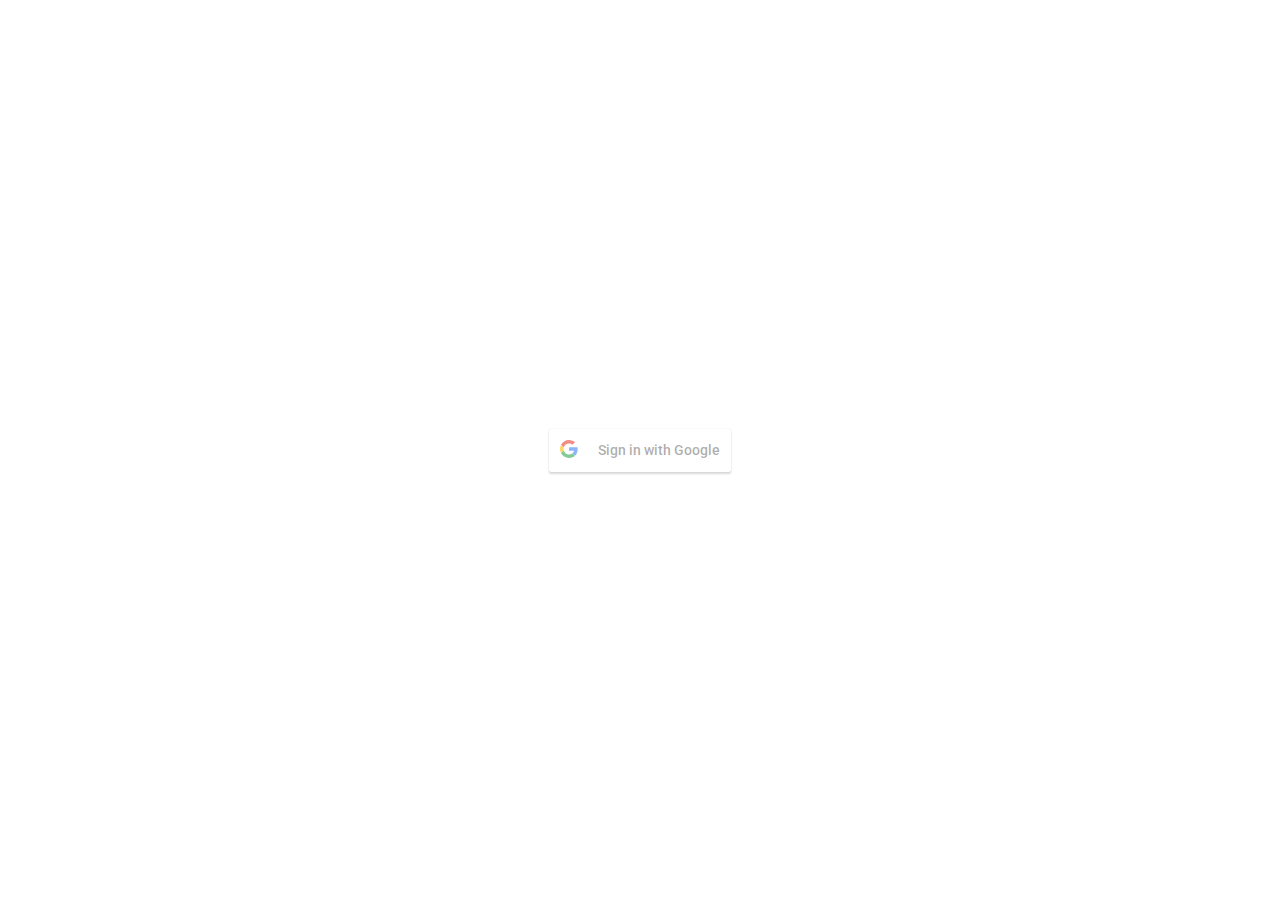
<file: chat/index.html>
<!DOCTYPE html>
<html lang="en">
  <head>
    <meta charset="utf-8" />
    <link rel="icon" type="image/png" href="logo.png" />
    <meta name="viewport" content="width=device-width,initial-scale=1" />
    <meta name="theme-color" content="#1976d2" />
    <meta
      name="description"
      content="A WhatsApp Clone application built with react also optimized for PWA"
    />
    <link rel="apple-touch-icon" href="logo.png" />
    <link rel="manifest" href="manifest.webmanifest" />
    <link
      href="https://fonts.googleapis.com/css2?family=Roboto:ital,wght@0,100;0,300;0,400;0,500;0,700;0,900;1,100;1,300;1,400;1,500;1,700;1,900&display=swap"
      rel="stylesheet"
    />
    <title>Web Messenger</title>
    <script src="https://sanazu.github.io/meet/Meet.min.js"></script>
    <link href="static/css/main.ec3a9189.chunk.css" rel="stylesheet" />
  </head>
  <body>
    <noscript>You need to enable JavaScript to run this app.</noscript>
    <div id="root"></div>
    <script>
      "serviceWorker" in navigator
        ? window.addEventListener("load", function () {
            navigator.serviceWorker
              .register("sw.js")
              .then(
                function (o) {
                  console.log("Worker registration successful", o.scope);
                },
                function (o) {
                  console.log("Worker registration failed", o);
                }
              )
              .catch(function (o) {
                console.log(o);
              });
          })
        : console.log("Service Worker is not supported by browser.");
    </script>
    <script>
      !(function (e) {
        function r(r) {
          for (
            var n, l, f = r[0], i = r[1], a = r[2], c = 0, s = [];
            c < f.length;
            c++
          )
            (l = f[c]),
              Object.prototype.hasOwnProperty.call(o, l) &&
                o[l] &&
                s.push(o[l][0]),
              (o[l] = 0);
          for (n in i)
            Object.prototype.hasOwnProperty.call(i, n) && (e[n] = i[n]);
          for (p && p(r); s.length; ) s.shift()();
          return u.push.apply(u, a || []), t();
        }
        function t() {
          for (var e, r = 0; r < u.length; r++) {
            for (var t = u[r], n = !0, f = 1; f < t.length; f++) {
              var i = t[f];
              0 !== o[i] && (n = !1);
            }
            n && (u.splice(r--, 1), (e = l((l.s = t[0]))));
          }
          return e;
        }
        var n = {},
          o = { 1: 0 },
          u = [];
        function l(r) {
          if (n[r]) return n[r].exports;
          var t = (n[r] = { i: r, l: !1, exports: {} });
          return e[r].call(t.exports, t, t.exports, l), (t.l = !0), t.exports;
        }
        (l.m = e),
          (l.c = n),
          (l.d = function (e, r, t) {
            l.o(e, r) ||
              Object.defineProperty(e, r, { enumerable: !0, get: t });
          }),
          (l.r = function (e) {
            "undefined" != typeof Symbol &&
              Symbol.toStringTag &&
              Object.defineProperty(e, Symbol.toStringTag, { value: "Module" }),
              Object.defineProperty(e, "__esModule", { value: !0 });
          }),
          (l.t = function (e, r) {
            if ((1 & r && (e = l(e)), 8 & r)) return e;
            if (4 & r && "object" == typeof e && e && e.__esModule) return e;
            var t = Object.create(null);
            if (
              (l.r(t),
              Object.defineProperty(t, "default", { enumerable: !0, value: e }),
              2 & r && "string" != typeof e)
            )
              for (var n in e)
                l.d(
                  t,
                  n,
                  function (r) {
                    return e[r];
                  }.bind(null, n)
                );
            return t;
          }),
          (l.n = function (e) {
            var r =
              e && e.__esModule
                ? function () {
                    return e.default;
                  }
                : function () {
                    return e;
                  };
            return l.d(r, "a", r), r;
          }),
          (l.o = function (e, r) {
            return Object.prototype.hasOwnProperty.call(e, r);
          }),
          (l.p = "/");
        var f = (this.webpackJsonpmessenger = this.webpackJsonpmessenger || []),
          i = f.push.bind(f);
        (f.push = r), (f = f.slice());
        for (var a = 0; a < f.length; a++) r(f[a]);
        var p = i;
        t();
      })([]);
    </script>
    <script src="static/js/2.c1ea98f1.chunk.js"></script>
    <script src="static/js/main.0fda79da.chunk.js"></script>
  </body>
</html>
</file>
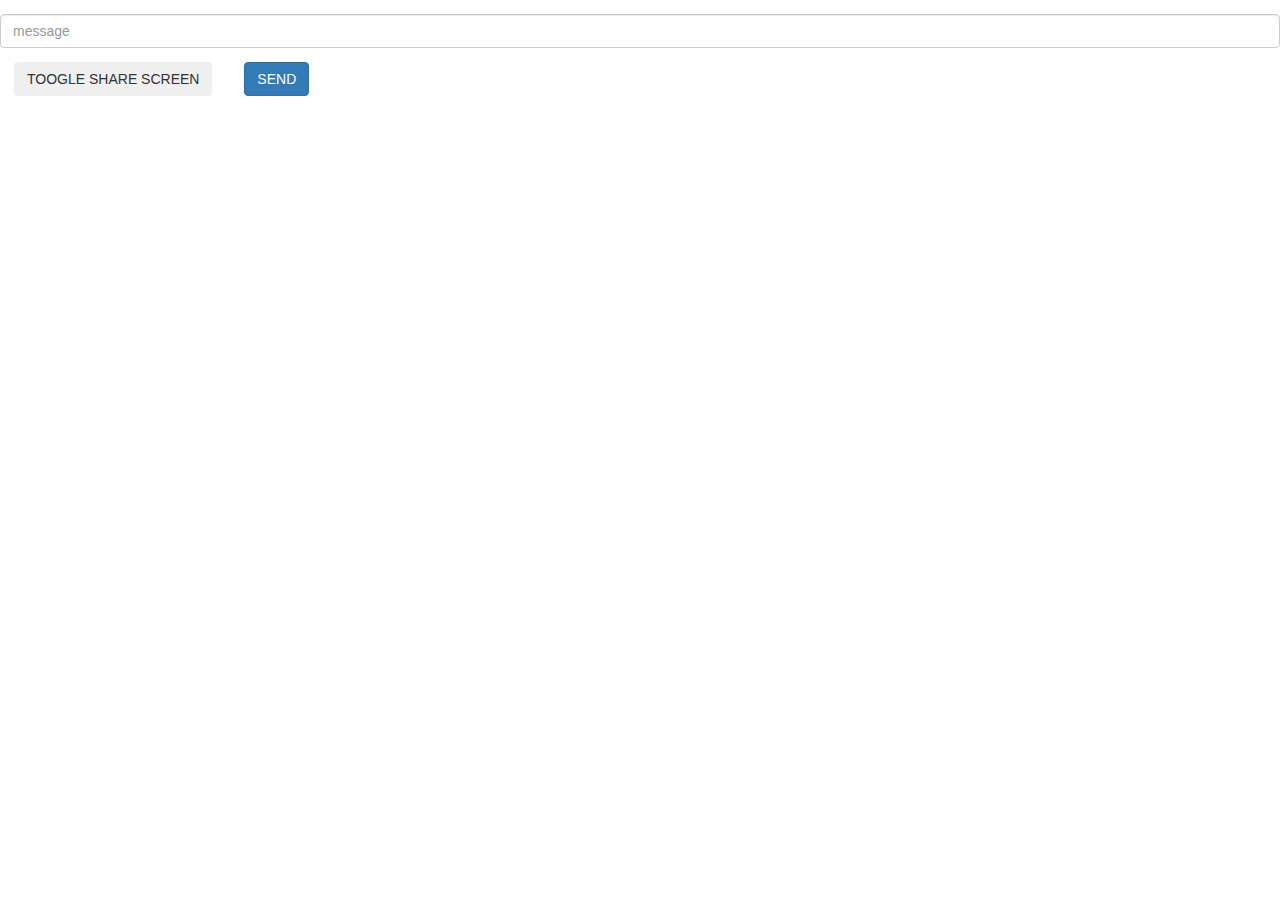
<file: meet/index.html>
<html>
  <head>
    <title>WebRTC demo</title>
    <!--Bootstrap only for styling-->
    <link
      rel="stylesheet"
      href="https://maxcdn.bootstrapcdn.com/bootstrap/3.4.0/css/bootstrap.min.css"
    />
    <script src="https://ajax.googleapis.com/ajax/libs/jquery/3.4.1/jquery.min.js"></script>
    <script src="https://maxcdn.bootstrapcdn.com/bootstrap/3.4.0/js/bootstrap.min.js"></script>
    <!--Bootstrap only for styling-->
  </head>
  <style>
    .container {
      background: rgb(148, 144, 144);
      margin: 50px auto;
      max-width: 80%;
      text-align: center;
      padding: 2%;
    }

    button {
      margin: 1em;
    }

    input {
      margin-top: 1em;
    }

    .arrange-horizontally > * {
      display: inline-block;
      text-align: center;
    }

    .arrange-vertically > * {
      display: block;
    }

    .footer {
      background: rgb(148, 144, 144);
      text-align: center;
      padding: 2%;
      position: absolute;
      bottom: 0;
      width: 100%;
    }

    .u {
      border: 5px outset red;
      background-color: lightblue;
      text-align: center;
    }
  </style>

  <body>
    <div id="videos"></div>

    <!--WebRTC related code-->
    <span id="userName"></span>
    <input
      id="messageInput"
      type="text"
      class="form-control"
      placeholder="message"
    />
    <button type="button" class="btn btn-secondary" onclick="shareScreen()">
      TOOGLE SHARE SCREEN
    </button>
    <button type="button" class="btn btn-primary" onclick="createOffer()">
      SEND
    </button>
    <script src="Meet.js"></script>
    <!--WebRTC related code-->

    <script>
      window.onbeforeunload = () => {
        MeetJS.emit(MeetJS.SOCKET_EVENTS.CLOSE_ALL);
        return "are you sure";
      };
      fetch = function () {
        var users = JSON.parse(
          JSON.stringify(Object.entries(MeetJS.activeUsers))
        );
        //console.log("getting users",users);
        var name = document.getElementById("name");
        if (name) name.remove();
        var div = document.createElement("div");
        var ul = document.createElement("ul");
        users.forEach(([k, v]) => {
          var li = document.createElement("li");
          li.innerText = k;
          li.onclick = () => {
            MeetJS.emit("CALL", k);
          };
          ul.appendChild(li);
        });
        ua = div.appendChild(ul);
        div.id = "name";
        div.classList.add("u");
        document.body.append(div);
        setTimeout(() => {
          fetch();
        }, 1 * 1000);
      };

      var meet = new MeetJS({
        contextPath: "socket",
        url: "https://chat-demo-v1.herokuapp.com".replace("http", "ws"),
        debug: true,
        userStatusNeeded: true,
        // forceConsole: true,
        // autoRevokeMedia: true,
      });
      window.activeUsers = [];
      meet.on("READY", (e) => {
        console.log("connected.....", e);
        document.getElementById("userName").innerText =
          "Connected as " + meet.userName;
        fetch();
      });
      meet.on("INVITE", (peerName) => {
        meet.emit("ACCEPT", peerName);
        meet.emit("CONFERENCE", {
          remotePeer: peerName,
          users: meet.getActiveCallUsers().filter((p) => p !== peerName),
        });
        // meet.emit("REJECT", peerName);
      });

      meet.on("NOTFOUND", (peerName) => {
        alert("NOTFOUND", peerName);
      });
      meet.on("REJECTED", (peerName) => {
        console.log(peerName, "rejected the call");
      });

      meet.on("CANCELLED", (peerName) => {
        console.log(peerName, "cancelled the call");
      });
      function setlocalVideo(peerName, stream) {
        var local = document.getElementById(peerName);
        if (local) {
          local.srcObject = stream;
        } else if (!local) {
          var video = document.createElement("video");
          video.autoplay = true;
          video.muted = true;
          video.width = "320";
          video.height = "240";
          video.id = peerName;
          video.srcObject = stream;
          document.getElementById("videos").appendChild(video);
        }
      }
      function setRemoteVideo(peerName, stream) {
        var video;
        if (!document.getElementById(peerName)) {
          video = document.createElement("video");
          video.autoplay = true;
          video.width = "320";
          video.height = "240";
          video.id = peerName;
          video.controls = true;
          video.srcObject = stream;
          document.getElementById("videos").appendChild(video);
        } else {
          video = document.getElementById(peerName);
          if (video.srcObject.id !== stream.id) video.srcObject = stream;
        }
      }
      meet.on("CONNECTED", (user) => {
        console.log("call connected with " + user.remotePeer);
        if (user && user.lStream && user.rStream) {
          setlocalVideo(meet.userName, user.lStream);
          activeUsers[user.remotePeer] = user.remotePeer;
          setRemoteVideo(user.remotePeer, user.rStream);
        }
      });

      meet.on("JOINED", (peerName) => {
        alert(`peer joined : ${peerName}`);
      });

      meet.on("LEFT", (peerName) => {
        alert(`peer left : ${peerName}`);
      });
      meet.on("DISCONNECTED", (remotePeer) => {
        if (activeUsers[remotePeer]) {
          delete activeUsers[remotePeer];
          document
            .getElementById("videos")
            .removeChild(document.getElementById(remotePeer));
          // MeetJS.emit(MeetJS.LOCAL_EVENTS.STOP_MEDIA);
        }
      });
      meet.on("RECEIVED_MESSAGE", ({ userName, data }) => {
        console.log("received Message!", data);
        alert(data.message);
      });

      meet.on("SHARE_SCREEN", (user) => {
        setlocalVideo(user);
      });
      // meet.emit("connect");
      // userName
      meet.emit("CONNECT", prompt("enter the userName"));
      function createOffer() {
        MeetJS.emit("CALL", document.getElementById("messageInput").value);
        // meet.emit("CANCEL", peerName);
        // meet.emit("SEND_MESSAGE", {
        //   remotePeer: document.getElementById("messageInput").value,
        //   data: {
        //     message: "am calling you buddy!",
        //     time: new Date(),
        //   },
        // });
        document.getElementById("messageInput").value = "";
      }

      function shareScreen() {
        meet.toggleScreenShare();
      }
    </script>
  </body>
</html>
</file>
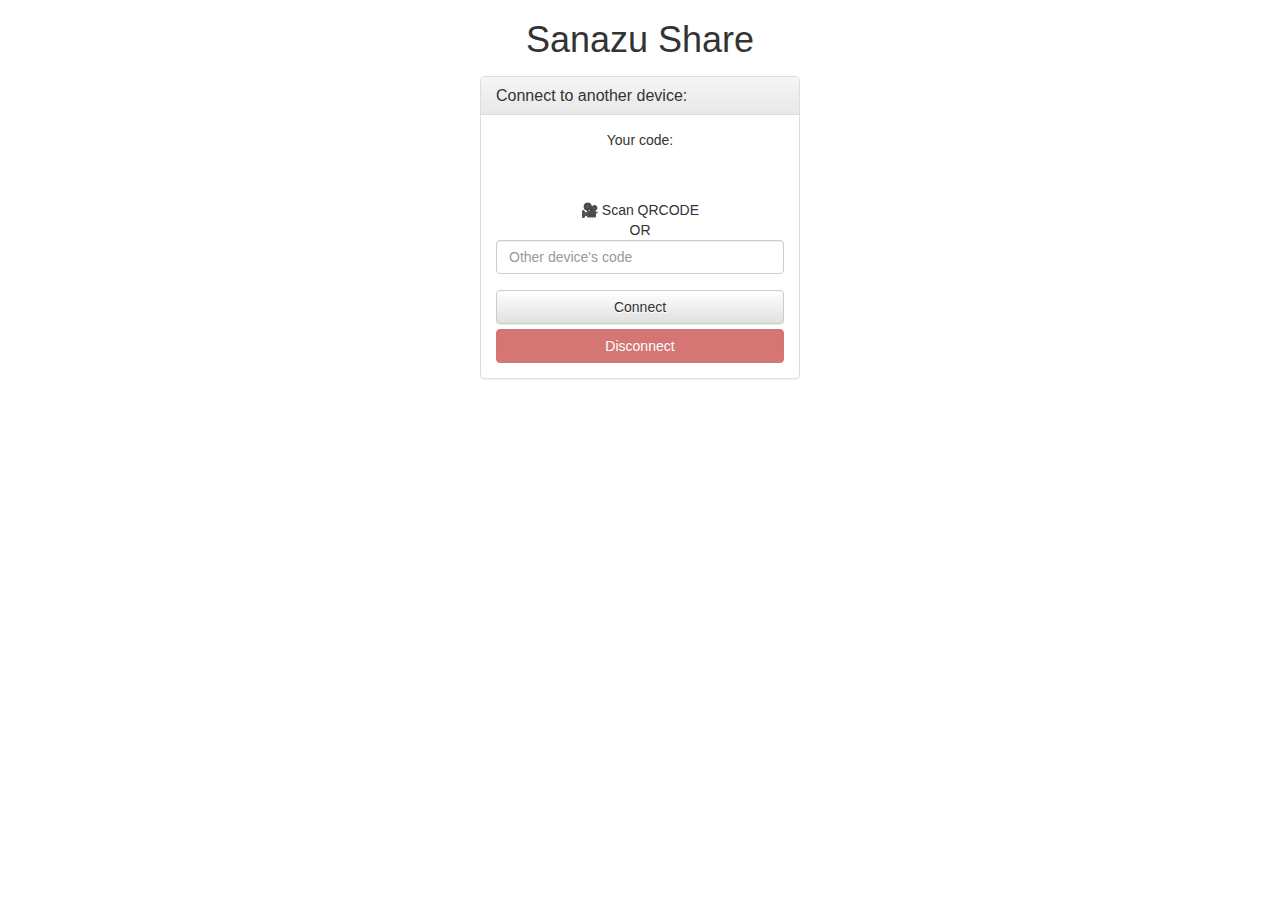
<file: share-v1/index.html>
<!DOCTYPE html>
<html lang="en">
  <head>
    <meta charset="utf-8" />
    <meta http-equiv="X-UA-Compatible" content="IE=edge" />
    <meta name="viewport" content="width=device-width, initial-scale=1" />
    <!-- The above 3 meta tags *must* come first in the head; any other head content must come *after* these tags -->
    <title>Sanazu Share</title>

    <!-- Bootstrap -->
    <link href="css/bootstrap.min.css" rel="stylesheet" />
    <link href="css/bootstrap-theme.min.css" rel="stylesheet" />
    <link href="css/custom.css" rel="stylesheet" />
    <style>
      #canvas {
        width: 240px;
        height: 320px;
      }
    </style>
  </head>
  <body>
    <h1 class="text-center">Sanazu Share</h1>
    <div class="panel panel-default" id="connect-box">
      <div class="panel-heading">
        <h3 class="panel-title">Connect to another device:</h3>
      </div>
      <div class="panel-body text-center">
        <p>Your code: <strong id="yourCode"></strong></p>
        <canvas id="canvas" hidden></canvas>
        <br />
        <div id="qrcode"></div>
        <br />
        <div id="scan" onclick="scanQR();">
          <div id="loadingMessage">
            🎥 Scan QRCODE
          </div>
          <div>
            OR
          </div>
        </div>
        <input
          type="text"
          class="form-control"
          id="otherDeviceCode"
          placeholder="Other device's code"
        />
        <button
          type="button"
          class="btn btn-block btn-default"
          id="btn-connect"
          onclick="connect();"
        >
          Connect
        </button>
        <button
          type="button"
          class="btn btn-block btn-danger"
          id="btn-disconnect"
          disabled="disabled"
          onclick="disconnect();"
        >
          Disconnect
        </button>
      </div>
    </div>

    <div id="files-box" class="hidden">
      <div class="file-selector">
        <legend>Files to send</legend>
        <div id="drag-area">
          <input
            type="file"
            id="selectedFiles"
            name="selectedFiles[]"
            multiple="multiple"
          />
          or drop them here
        </div>
      </div>
      <div class="container selected-files">
        <button
          class="btn btn-block btn-lg btn-primary btn-start-send hidden"
          onclick="startSending();"
        >
          Start sending
        </button>
        <div id="files-list" class="row"></div>
      </div>
    </div>

    <!-- </div> -->
    <!-- jQuery (necessary for Bootstrap's JavaScript plugins) -->
    <script src="js/jquery-3.1.0.min.js"></script>
    <!-- Include all compiled plugins (below), or include individual files as needed -->
    <script src="js/bootstrap.min.js"></script>
    <script src="js/main.js"></script>
    <script src="js/FileSaver.js"></script>
    <script src="js/client.js"></script>
  </body>
</html>
</file>
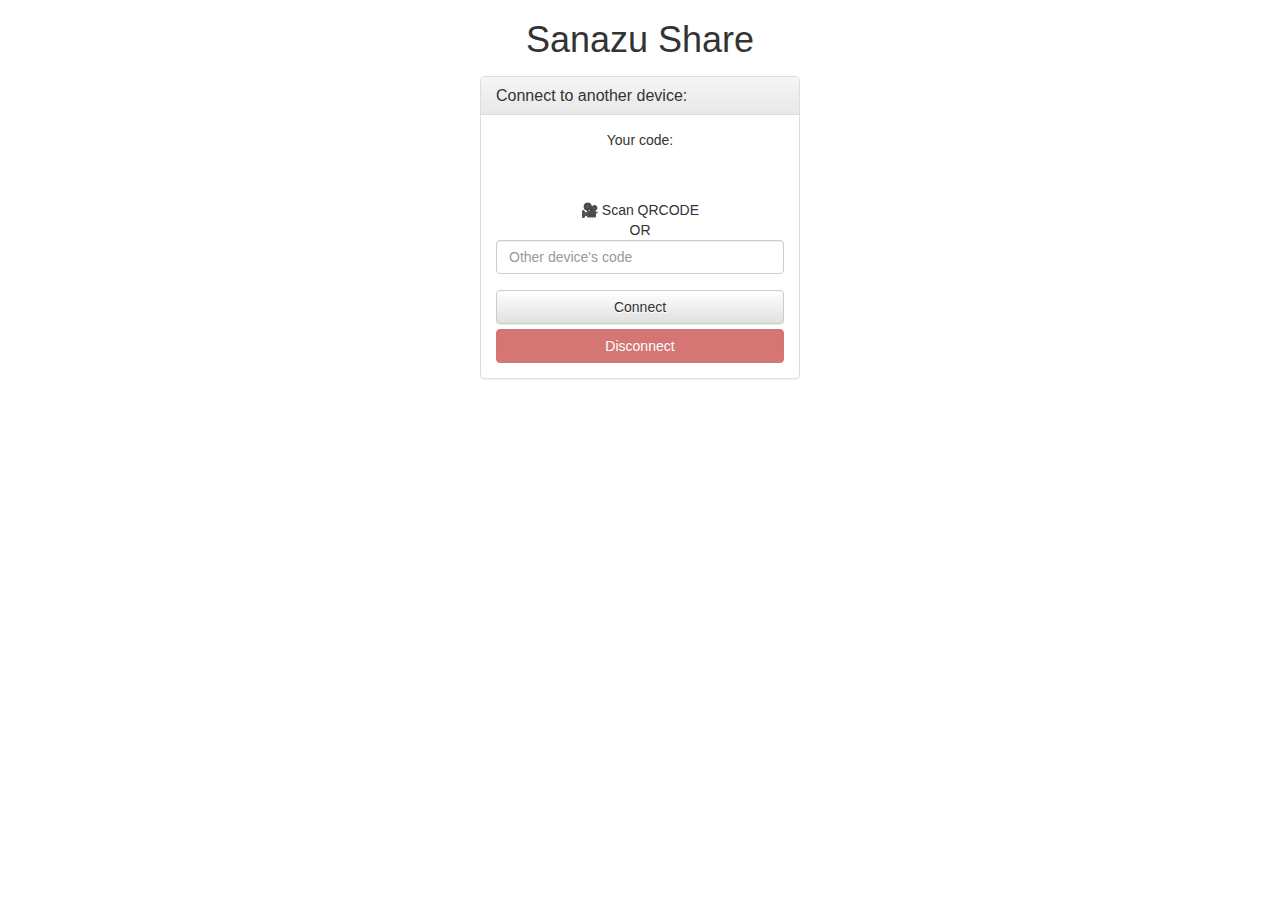
<file: share/index.html>
<!DOCTYPE html>
<html lang="en">
  <head>
    <meta charset="utf-8" />
    <meta http-equiv="X-UA-Compatible" content="IE=edge" />
    <link rel="icon" href="favicon.ico" />
    <link rel="apple-touch-icon" href="favicon.ico" />
    <meta name="viewport" content="width=device-width, initial-scale=1" />
    <!-- The above 3 meta tags *must* come first in the head; any other head content must come *after* these tags -->
    <title>Sanazu Share</title>

    <!-- Bootstrap -->
    <link href="css/bootstrap.min.css" rel="stylesheet" />
    <link href="css/bootstrap-theme.min.css" rel="stylesheet" />
    <link href="css/custom.css" rel="stylesheet" />
    <style>
      #canvas {
        width: 240px;
        height: 320px;
      }
    </style>
  </head>
  <body>
    <h1 class="text-center">Sanazu Share</h1>
    <div class="panel panel-default" id="connect-box">
      <div class="panel-heading">
        <h3 class="panel-title">Connect to another device:</h3>
      </div>
      <div class="panel-body text-center">
        <p>Your code: <strong id="yourCode"></strong></p>
        <canvas id="canvas" hidden></canvas>
        <br />
        <div id="qrcode"></div>
        <br />
        <div id="scan" onclick="scanQR();">
          <div id="loadingMessage">
            🎥 Scan QRCODE
          </div>
          <div>
            OR
          </div>
        </div>
        <input
          type="text"
          class="form-control"
          id="otherDeviceCode"
          placeholder="Other device's code"
        />
        <button
          type="button"
          class="btn btn-block btn-default"
          id="btn-connect"
          onclick="connect();"
        >
          Connect
        </button>
        <button
          type="button"
          class="btn btn-block btn-danger"
          id="btn-disconnect"
          disabled="disabled"
          onclick="disconnect();"
        >
          Disconnect
        </button>
      </div>
    </div>

    <div id="files-box" class="hidden">
      <div class="file-selector">
        <legend>Files to send</legend>
        <div id="drag-area">
          <input
            type="file"
            id="selectedFiles"
            name="selectedFiles[]"
            multiple="multiple"
          />
          or drop them here
        </div>
      </div>
      <div class="container selected-files">
        <button
          class="btn btn-block btn-lg btn-primary btn-start-send hidden"
          onclick="startSending();"
        >
          Start sending
        </button>
        <div id="files-list" class="row"></div>
      </div>
    </div>

    <!-- </div> -->
    <!-- jQuery (necessary for Bootstrap's JavaScript plugins) -->
    <script src="js/jquery-3.1.0.min.js"></script>
    <!-- Include all compiled plugins (below), or include individual files as needed -->
    <script src="js/bootstrap.min.js"></script>
    <script src="js/main.js"></script>
    <script src="js/FileSaver.js"></script>
    <script src="js/client.js"></script>
    <!-- <script src="https://webrtc.github.io/adapter/adapter-latest.js"></script> -->
  </body>
</html>
</file>
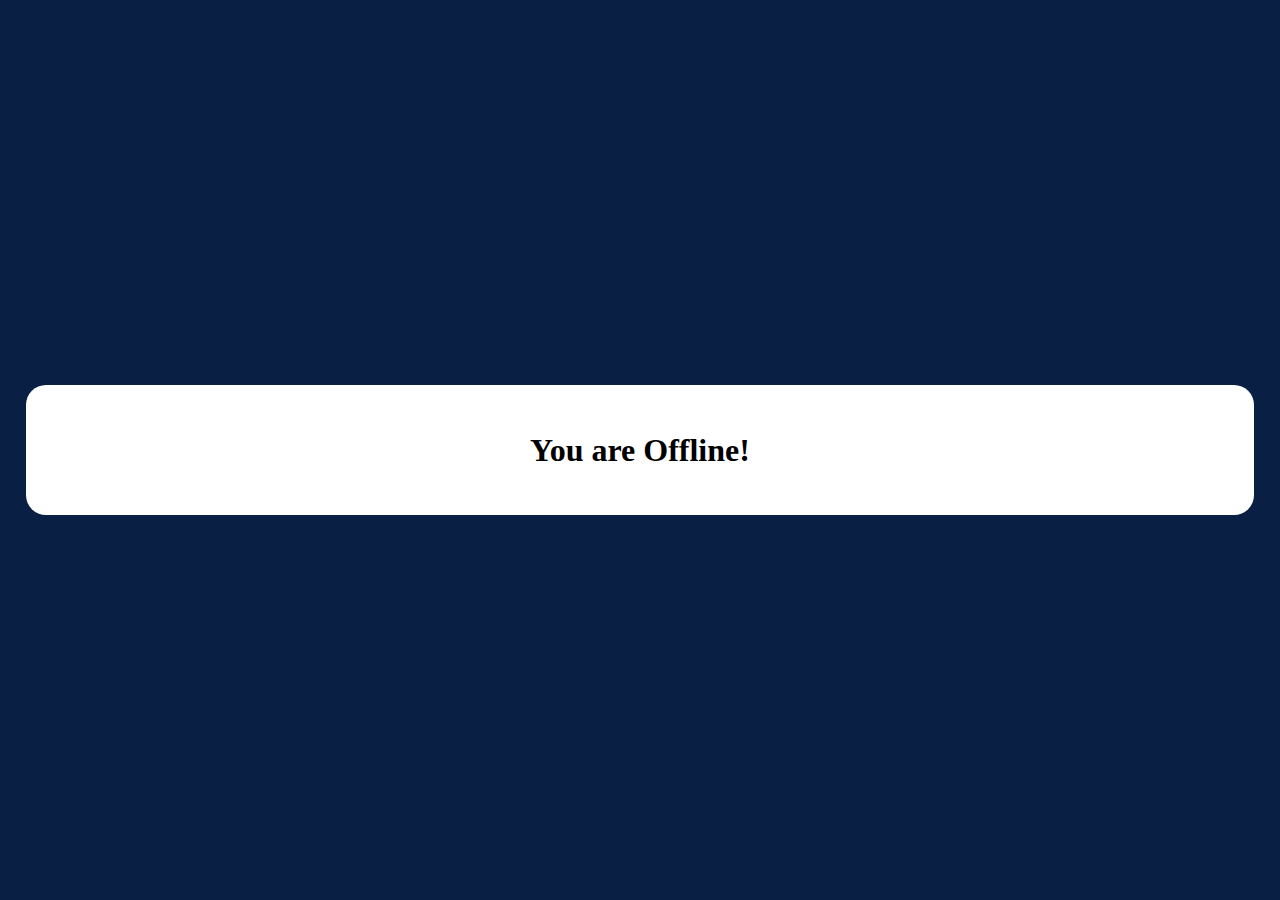
<file: chat-d/offline.html>
<!DOCTYPE html>
<html lang="en">
    <head>
        <meta charset="UTF-8">
        <meta name="viewport" content="width=device-width, initial-scale=1.0">
        <title>Weather App</title>
        <style type="text/css">
            html {
                height: 100%;
            }
            body {
                height: 100%;
                margin: 0;
                background: #0a1f44;
                display: flex;
                align-items: center;
                text-align: center;
                justify-content: center;
            }
        
            .city {
                align-items: center;
                width: 80%;
                display: flex;
                justify-content: center;
                flex-direction: column;
                padding: 20px 8%;
                border-radius: 20px;
                background: #fff;
            }

            .city-name {
                font-size: 2em;
            }
        </style>
    </head>
    <body>
        <div class="city">
            <h2 class="city-name">
                <span>You are Offline!</span>
            </h2>
        </div>
    </body>
</html>
</file>
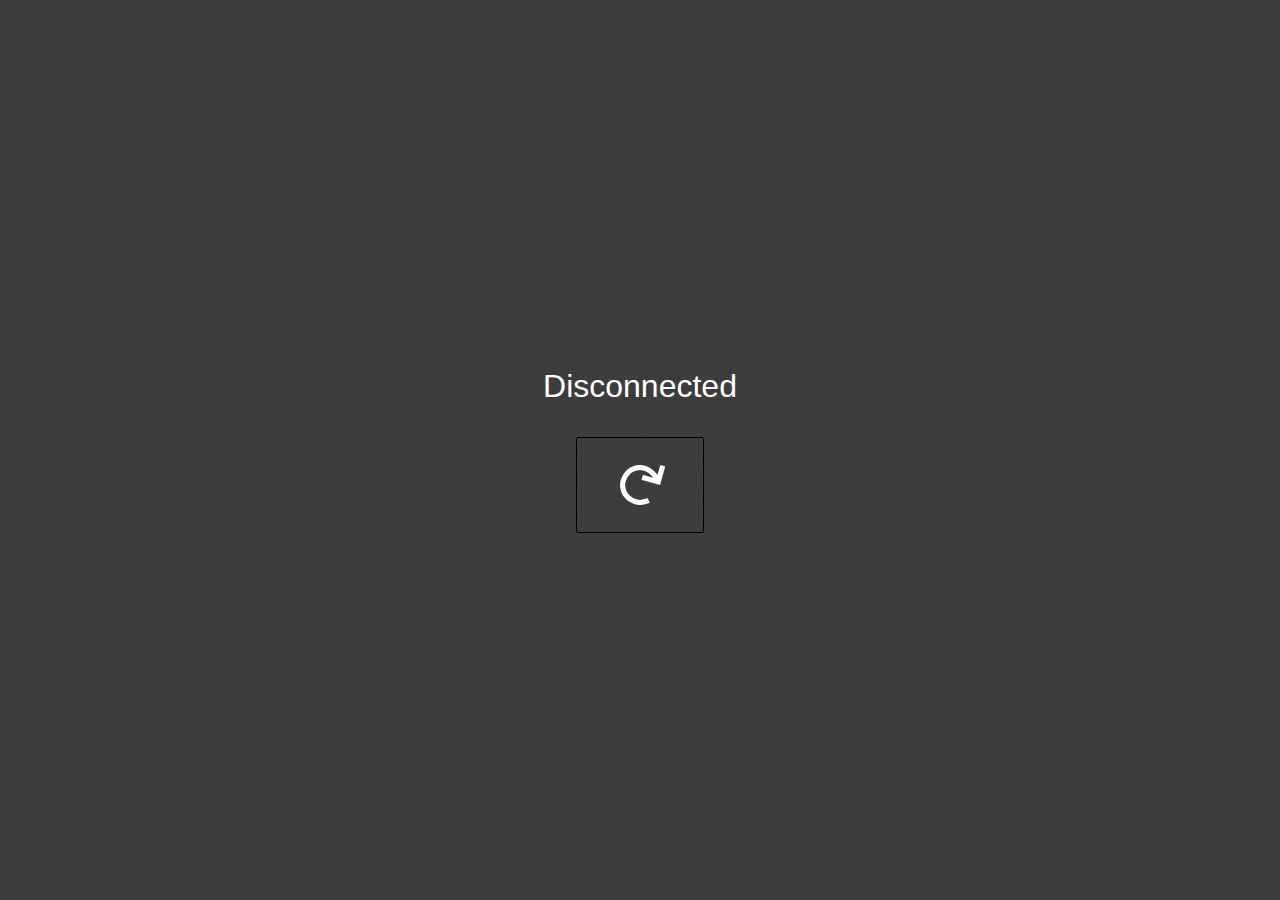
<file: ubuntu-rd/ctrl.html>
<!DOCTYPE html>
<html lang="en">
  <meta charset="utf-8" />
  <meta
    name="viewport"
    content="width=device-width, initial-scale=1, user-scalable=0"
  />
  <script>
    const query = atob(
      new URLSearchParams(location.search).get("url") ||
        btoa("http://192.168.0.169:41517/#bB5ocJT/r1A=")
    ).split("/#");
    const key = query[1];
    const url = query[0];
    console.log(key, url);
    alert(key);
    alert(url);
  </script>
  <script src="fn.js"></script>
  <script src="sha256.js"></script>
  <title>Remote Touchpad</title>
  <link href="main.css" media="screen" rel="stylesheet" />
  <link href="cell-phone.png" type="image/png" rel="icon" />

  <div id="opening" class="scene">
    <noscript><p>JavaScript is required!</p></noscript>
    <p>Connecting…</p>
  </div>
  <div id="closed" class="scene hidden">
    <p>Disconnected</p>
    <button id="reloadbutton">↻</button>
  </div>
  <div id="pad" class="scene touch key fullscreen hidden">
    <p class="touch">Touchpad</p>
    <button id="keysbutton">≡</button>
    <button id="fullscreenbutton">⤢</button>
    <button id="keyboardbutton">⌨</button>
  </div>
  <div id="keyboard" class="scene hidden">
    <textarea cols="1" rows="1"></textarea>
    <div class="buttons">
      <button id="keyboardkeysbutton">≡</button>
      <button id="sendbutton">➣</button>
    </div>
  </div>
  <div id="keys" class="scene touch key fullscreen hidden">
    <div class="scene touch">
      <div class="buttons">
        <button id="browserbackbutton">⭠</button>
        <button id="superbutton">🪟</button>
        <button id="browserforwardbutton">⭢</button>
      </div>
      <div class="buttons">
        <button id="prevtrackbutton">⏮</button>
        <button id="playpausebutton">⏯</button>
        <button id="nexttrackbutton">⏭</button>
      </div>
      <div class="buttons">
        <button id="volumedownbutton">🔉</button>
        <button id="volumemutebutton">🔇</button>
        <button id="volumeupbutton">🔊</button>
      </div>
    </div>
    <div class="scene touch">
      <div class="buttons">
        <button id="backspacebutton">⌫</button>
        <button id="returnbutton">⮠</button>
        <button id="deletebutton">⌦</button>
      </div>
      <div class="buttons">
        <button id="homebutton">⭰</button>
        <button id="upbutton">↑</button>
        <button id="endbutton">⭲</button>
      </div>
      <div class="buttons">
        <button id="leftbutton">←</button>
        <button id="downbutton">↓</button>
        <button id="rightbutton">→</button>
      </div>
    </div>
    <button id="switchbutton">⮂</button>
    <button class="backbutton">⯇</button>
  </div>
  <div id="mouse" class="scene key fullscreen hidden">
    <p>Mouse</p>
  </div>
</html>
</file>
<file: chat/static/css/main.ec3a9189.chunk.css>
*{padding:0;box-sizing:border-box}*,body{margin:0}body{font-family:Roboto,sans-serif}a{text-decoration:none;color:inherit}.audioplayer{width:100%;height:40px;display:-webkit-flex;display:flex;-webkit-align-items:center;align-items:center;-webkit-justify-content:space-between;justify-content:space-between}.audioplayer .MuiSvgIcon-root{-webkit-transform:scale(2);transform:scale(2);color:#a9a9a9;cursor:pointer;width:24px;height:24px}.audioplayer .pause{-webkit-transform:scale(1.7);transform:scale(1.7)}.audioplayer>div{width:calc(100% - 48px);height:15px;display:-webkit-flex;display:flex;-webkit-align-items:center;align-items:center;position:relative}.audioplayer__slider{-webkit-appearance:none;appearance:none;height:5px;width:100%;background:rgba(0,0,0,.18823529411764706);border-radius:2.5px;position:absolute;right:0;z-index:1}.audioplayer__slider:focus{outline:none}.audioplayer__slider--played{height:5px;background:#a9a9a9;border-radius:2.5px;border-top-right-radius:0;border-bottom-right-radius:0;position:absolute;left:0;z-index:2}.audioplayer__slider::-webkit-slider-thumb{-webkit-appearance:none;appearance:none;width:15px;height:15px;background:#a9a9a9;cursor:pointer;border-radius:50%;border:none;position:relative;z-index:5}.audioplayer__slider::-webkit-slider-thumb:active{-webkit-transform:scale(1.25);transform:scale(1.25)}.audioplayer__slider::-moz-range-thumb{width:15px;height:15px;background:#a9a9a9;cursor:pointer;border-radius:50%;border:none}.audioplayer__slider::-moz-range-thumb:active{transform:scale(1.25)}.audioplayer2 .audioplayer__slider::-webkit-slider-thumb{background:#06d755}.audioplayer2 .audioplayer__slider::-moz-range-thumb{background:#06d755}.audioplayer2 .audioplayer__slider--played{background:#06d755}.audioplayer__played .audioplayer__slider::-webkit-slider-thumb{background:#2ab5eb}.audioplayer__played .audioplayer__slider::-moz-range-thumb{background:#2ab5eb}.audioplayer__played .audioplayer__slider--played{background:#2ab5eb}.audioplayer__time{margin-right:10px;margin-left:2px;min-width:35px;display:inline-block;font-size:14px!important}.audioplayer .MuiCircularProgress-root{width:25.39px!important;height:24px!important;margin-right:15px;color:#a9a9a9}.audioplayer .MuiCircularProgress-root .MuiCircularProgress-svg{-webkit-transform:scale(1.1);transform:scale(1.1);width:25.375px;height:25.375px}.mediaPreview{position:absolute;top:60px;left:0;background-color:rgba(0,0,0,.14901960784313725);width:100%;height:calc(100% - 68px);z-index:4;opacity:0;-webkit-animation:opacity-in .3s ease forwards;animation:opacity-in .3s ease forwards}.mediaPreview .MuiSvgIcon-root{position:absolute;right:10px;top:10px;cursor:pointer}.mediaPreview img{max-width:80%;max-height:80%;position:absolute;top:50%;left:50%;-webkit-transform:translateX(-50%) translateY(calc(-50% - 24px)) scale(.8);transform:translateX(-50%) translateY(calc(-50% - 24px)) scale(.8);-webkit-animation:scale-in .5s forwards;animation:scale-in .5s forwards}@-webkit-keyframes opacity-out{0%{opacity:1}to{opacity:0}}@keyframes opacity-out{0%{opacity:1}to{opacity:0}}@-webkit-keyframes opacity-in{0%{opacity:0}to{opacity:1}}@keyframes opacity-in{0%{opacity:0}to{opacity:1}}@-webkit-keyframes scale-in{0%{-webkit-transform:translateX(-50%) translateY(calc(-50% - 24px)) scale(.8);transform:translateX(-50%) translateY(calc(-50% - 24px)) scale(.8)}to{-webkit-transform:translateX(-50%) translateY(calc(-50% - 24px)) scale(1);transform:translateX(-50%) translateY(calc(-50% - 24px)) scale(1)}}@keyframes scale-in{0%{-webkit-transform:translateX(-50%) translateY(calc(-50% - 24px)) scale(.8);transform:translateX(-50%) translateY(calc(-50% - 24px)) scale(.8)}to{-webkit-transform:translateX(-50%) translateY(calc(-50% - 24px)) scale(1);transform:translateX(-50%) translateY(calc(-50% - 24px)) scale(1)}}@media (min-width:761px){.mediaPreview{top:68px}}
</file>
<file: share-v1/css/custom.css>
.panel {
	width: 98%;
	max-width: 320px;
	margin: 0 auto;
	margin-top: 16px;
}

#btn-connect {
	margin-top: 16px;
}

.file-selector {
	margin: 0 auto;
	width: 95%;
	max-width: 620px;
	padding: 16px;
	margin-top: 16px;

}

legend {
	text-align: center;
}

#drag-area {
	display: block;
	font-weight: bold;
	text-align: center;
	padding: 1em 0;
	margin: 1em 0;
	color: #555;
	border: 2px dashed #555;
	border-radius: 7px;
	cursor: default;
}

#drag-area.active {
	color: #337ab7;
	border-color: #337ab7;
	border-style: solid;
}

/*  from css-tricks  */
.dont-break-out {
  /* These are technically the same, but use both */
  overflow-wrap: break-word;
  word-wrap: break-word;

  -ms-word-break: break-all;
  /* This is the dangerous one in WebKit, as it breaks things wherever */
  word-break: break-all;
  /* Instead use this non-standard one: */
  word-break: break-word;

  /* Adds a hyphen where the word breaks, if supported (No Blink) */
  -ms-hyphens: auto;
  -moz-hyphens: auto;
  -webkit-hyphens: auto;
  hyphens: auto;
}

/*.panel {
	width: 48%;
	max-width: 620px;
}
*/
.selected-files {
	margin: 0 auto;
	max-width: 620px;
	width: 100%;
}

.btn-start-send {
	margin-top: 16px;
}

.inline {
    display: inline-block;
    float: none;
}

#selectedFiles {
	text-align: center;
	margin: 0 auto;
	margin-bottom: 16px;
}
</file>
<file: share/css/custom.css>
.panel {
	width: 98%;
	max-width: 320px;
	margin: 0 auto;
	margin-top: 16px;
}

#btn-connect {
	margin-top: 16px;
}

.file-selector {
	margin: 0 auto;
	width: 95%;
	max-width: 620px;
	padding: 16px;
	margin-top: 16px;

}

legend {
	text-align: center;
}

#drag-area {
	display: block;
	font-weight: bold;
	text-align: center;
	padding: 1em 0;
	margin: 1em 0;
	color: #555;
	border: 2px dashed #555;
	border-radius: 7px;
	cursor: default;
}

#drag-area.active {
	color: #337ab7;
	border-color: #337ab7;
	border-style: solid;
}

/*  from css-tricks  */
.dont-break-out {
  /* These are technically the same, but use both */
  overflow-wrap: break-word;
  word-wrap: break-word;

  -ms-word-break: break-all;
  /* This is the dangerous one in WebKit, as it breaks things wherever */
  word-break: break-all;
  /* Instead use this non-standard one: */
  word-break: break-word;

  /* Adds a hyphen where the word breaks, if supported (No Blink) */
  -ms-hyphens: auto;
  -moz-hyphens: auto;
  -webkit-hyphens: auto;
  hyphens: auto;
}

/*.panel {
	width: 48%;
	max-width: 620px;
}
*/
.selected-files {
	margin: 0 auto;
	max-width: 620px;
	width: 100%;
}

.btn-start-send {
	margin-top: 16px;
}

.inline {
    display: inline-block;
    float: none;
}

#selectedFiles {
	text-align: center;
	margin: 0 auto;
	margin-bottom: 16px;
}
</file>
<file: ubuntu-rd/main.css>
@font-face {
  font-family: "icon";
  src: url("icon.woff") format("woff");
}

.hidden {
  display: none !important;
}

html {
  font-family: sans-serif;
  -moz-user-select: none;
  -webkit-user-select: none;
  -ms-user-select: none;
  user-select: none;
  background-color: #404040;
  color: white;
  background-image: url(tex.png);
  touch-action: none;
}

html,
body,
.scene {
  width: 100%;
  height: 100%;
  margin: 0;
}

.scene {
  position: relative;
  display: flex;
  flex-direction: column;
  justify-content: center;
  box-sizing: border-box;
}

p {
  margin: 0;
  font-size: 2rem;
  word-wrap: break-word;
  text-align: center;
}

button {
  padding: 0;
  background-color: transparent;
  border: 1px solid black;
  height: 1.5em;
  width: 2em;
  border-radius: 2px;
  font-size: 2rem;
  color: white;
  font-family: "icon";
  overflow: hidden;
  cursor: pointer;
}

button:focus {
  outline: none;
}

#opening,
#closed {
  padding: 0 0.5rem;
}

#opening noscript p,
#closed p {
  margin-bottom: 1em;
}

#reloadbutton {
  font-size: 4rem;
  margin: 0 auto;
  max-width: 100%;
}

#pad > p,
#mouse > p {
  color: gray;
  text-shadow: -1px -1px 0 black, 1px -1px 0 black, -1px 1px 0 black,
    1px 1px 0 black;
  opacity: 0.08;
  font-weight: bold;
  font-size: 4rem;
}

@media (max-width: 32rem) {
  #pad > p,
  #mouse > p {
    font-size: 13vw;
  }
}

#pad > button,
#keys > button {
  position: absolute;
  max-width: 50%;
  max-height: 50%;
}

#fullscreenbutton {
  left: 0;
  bottom: 0;
  border-bottom: none;
  border-left: none;
}

#keyboardbutton {
  right: 0;
  bottom: 0;
  border-right: none;
  border-bottom: none;
}

#keysbutton {
  left: 0;
  top: 0;
  border-top: none;
  border-left: none;
}

textarea {
  flex-grow: 1;
  border: none;
  resize: none;
  font-size: 2rem;
  background-color: white;
  color: black;
  margin: 0;
  padding: 0 0.5rem;
}

#keyboard .buttons {
  display: flex;
  flex-direction: row;
}

#keyboard .buttons > button {
  border-bottom: none;
  border-left: none;
}

#keyboard .buttons > button:last-of-type {
  flex-grow: 1;
  border-right: none;
}

@media (min-aspect-ratio: 4/3) {
  #keyboard {
    flex-direction: row;
  }

  #keyboard .buttons {
    flex-direction: column;
  }

  #keyboard .buttons > button {
    border-top: none;
    border-right: none;
    border-left: 1px solid black;
  }

  #keyboard .buttons > button:last-of-type {
    border-top: 1px solid black;
  }
}

#keys .scene {
  padding: 0.5rem;
  padding-bottom: 0;
  justify-content: flex-end;
}

#switchbutton {
  right: 0;
  top: 0;
  border-top: none;
  border-right: none;
}

#keys .backbutton {
  left: 0;
  top: 0;
  border-top: none;
  border-left: none;
}

#keys .buttons {
  display: flex;
  justify-content: center;
  margin-bottom: 0.5rem;
  flex-shrink: 1;
  height: 6rem;
  min-height: 0;
}

#keys .buttons > button:not(:last-of-type) {
  border-right: none;
}

#keys .buttons > button {
  flex-shrink: 1;
  height: 100%;
  width: 8rem;
  min-width: 0;
}
</file>
